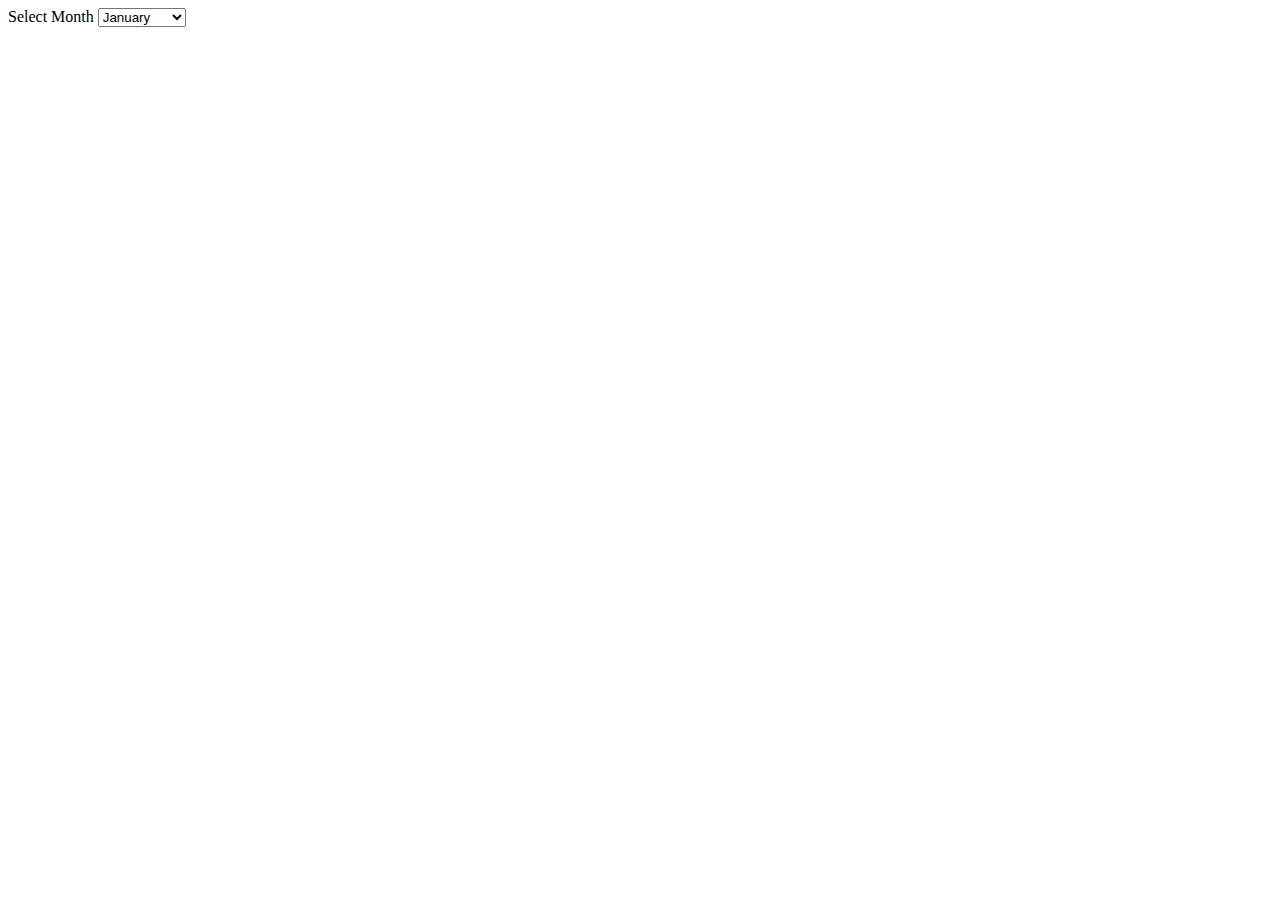
<file: simple_calender/practice.html>
<!DOCTYPE html>
<html lang="en">
<head>
    <meta charset="UTF-8">
    <meta http-equiv="X-UA-Compatible" content="IE=edge">
    <meta name="viewport" content="width=device-width, initial-scale=1.0">
    <title>Document</title>
</head>
<body>
    <label for="calender">Select Month</label>
    <select id="calender">
        <option value="January">January</option>
        <option value="February">February</option>
        <option value="March">March</option>
        <option value="April">April</option>
        <option value="May">May</option>
        <option value="June">June</option>
        <option value="July">July</option>
        <option value="August">August</option>
        <option value="September">September</option>
        <option value="October">October</option>
        <option value="November">November</option>
        <option value="December">December</option>
    </select>
    <h1></h1>
    <ul></ul>
    <script>
        const select = document.querySelector ('select');
        const list = document.querySelector ('ul');
        const h1 = document.querySelector ('h1');

        select.onchange = function() {
            const choice = select.value;
            let days = 31;
            if (choice === 'February') {
                days = 28;
            } else if (choice === 'April'|| choice === 'June' || choice === 'September' || choice === 'November')
            {
                days = 30;
            }
            createCalendar(days, choice);
        } 
        function createCalendar(days, choice) {
            list.innerHTML = '';
            h1.textContent = choice;
            for ( let i = 1; i <= days; i++){
                const listItem = document.createElement('li');
                listItem.textContent = i;
                listItem.appendChild(listItem);
            }
        }

    </script>
</body>
</html>
</file>
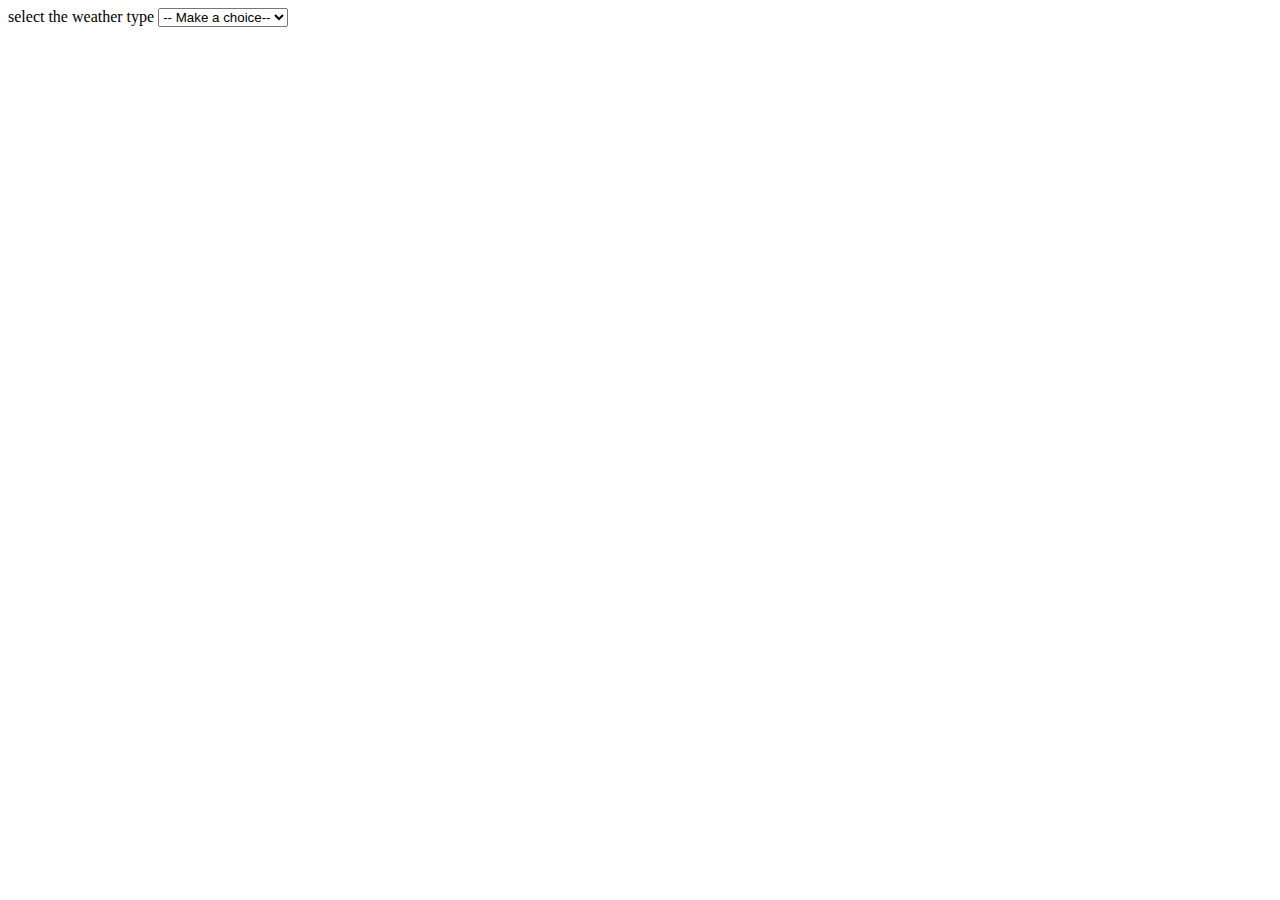
<file: syntax/switch statements .html>
<!DOCTYPE html>
<html lang="en">
<head>
    <meta charset="UTF-8">
    <meta http-equiv="X-UA-Compatible" content="IE=edge">
    <meta name="viewport" content="width=device-width, initial-scale=1.0">
    <title>Document</title>
</head>
<body>
    <label for="weather">select the weather type</label>
    <select id="weather">
        <option value=""> -- Make a choice--</option>
        <option value="sunny">sunny</option>
        <option value="rainy">rainy</option>
        <option value="windy">windy</option>
        <option value="snowy">snowy</option>
    </select>
    <p></p>
    <script>
        const select = document.querySelector('select');
        const para = document.querySelector('p');
        select.addEventListener('change' , setWeather);

        function setWeather() {
            const choice = select.value;

            switch (choice){
                case 'sunny':
                    para.textContent = "what a sunny day it is"
                    break;
                case 'rainy':
                    para.textContent = "the clouds are heavy with rains"
                    break;
                case 'windy':
                    para.textContent = "leaves will fall"
                    break;
                case 'snowy':
                    para.textContent = "the ground will be white"
                    break;
                default:
                    para.textContent = '';
            }

        }
        

    </script>
</body>
</html>
</file>
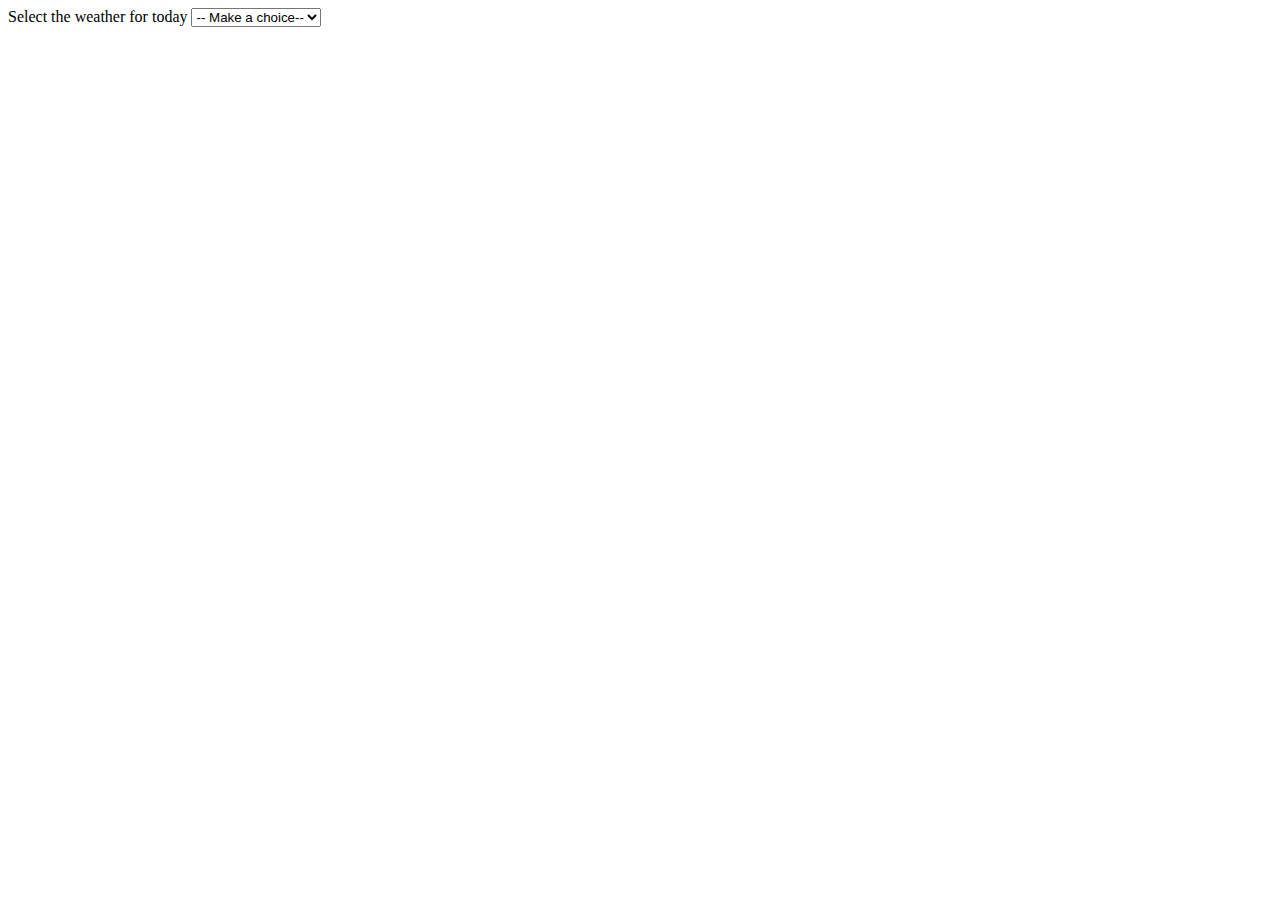
<file: syntax/weather java practice.html>
<!DOCTYPE html>
<html lang="en">
<head>
    <meta charset="UTF-8">
    <meta http-equiv="X-UA-Compatible" content="IE=edge">
    <meta name="viewport" content="width=device-width, initial-scale=1.0">
    <title>Document</title>
</head>
<body>
    <label for="weather"> Select the weather for today</label>
    <select id="weather">
    <option value=""> -- Make a choice--</option>
    <option value="sunny">sunny</option>
    <option value="rainy">rainy</option>
    <option value="windy">windy</option>
    <option value="snowy">snowy</option>
    </select>
    <p></p>
    <script>
        const select = document.querySelector('select');
        const para = document.querySelector('p');

        select.addEventListener('change', setWeather);

        function setWeather() {
            const choice = select.value;

            if (choice === 'sunny') { para.textContent = "what a sunny day";}
            else if (choice === 'rainy') { para.textContent = "heavy rains today";}
            else if (choice === 'windy') {para.textContent = "trees will blow";}
            else if ( choice === 'snowy'){ para.textContent = "the ground will be white";}
            else {para.textContent = "";}
        }
    </script>
</body>
</html>
</file>
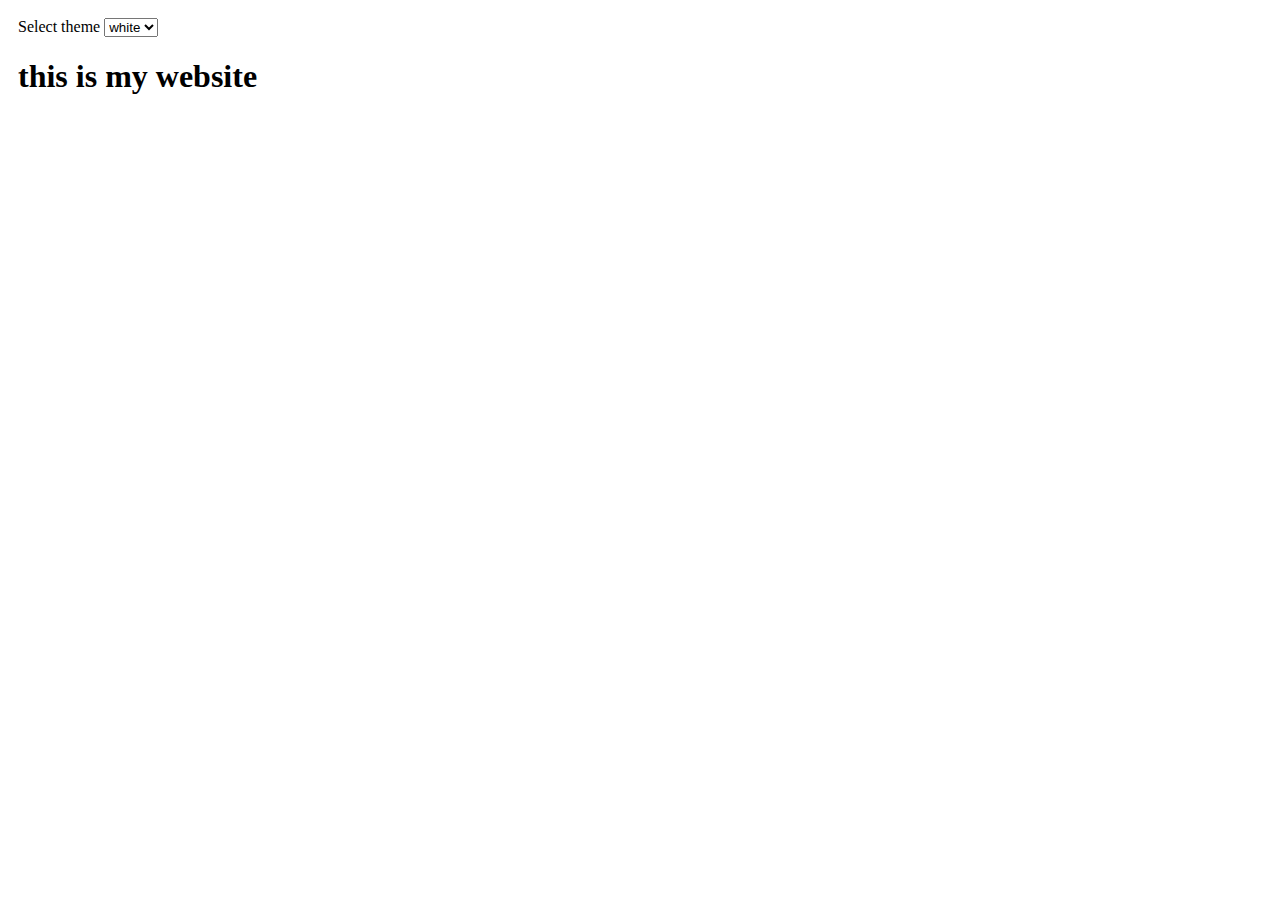
<file: ternary_operators/follow through one.html>
<!DOCTYPE html>
<html lang="en">
<head>
    <meta charset="UTF-8">
    <meta http-equiv="X-UA-Compatible" content="IE=edge">
    <meta name="viewport" content="width=device-width, initial-scale=1.0">
    <title>Document</title>
</head>
<body>
    <label for="theme"> Select theme</label>
    <select id="theme">
        <option value='white'> white</option>
        <option value='black'> black</option>
        <!--the value on the syntax will correspond to the java command-->       
    </select>
    <h1> this is my website</h1>

    <script>
        const select = document.querySelector ('select');
        const html = document.querySelector ('html');
        // the variables declared  attach the script to body of page and the selection dropdown
        document.body.style.padding = '10px';
        // the above command can be done in the stylesheet, we not using any in this illustration
        function update(bgColor, textcolor) {
            html.style.backgroundColor = bgColor;
            html.style.color = textcolor;
        } 

        select.onchange = function() {
            (select.value === 'black') ? update('black' , 'white') : update('white' , 'black');
        }
    </script>
</body>
</html>
</file>
